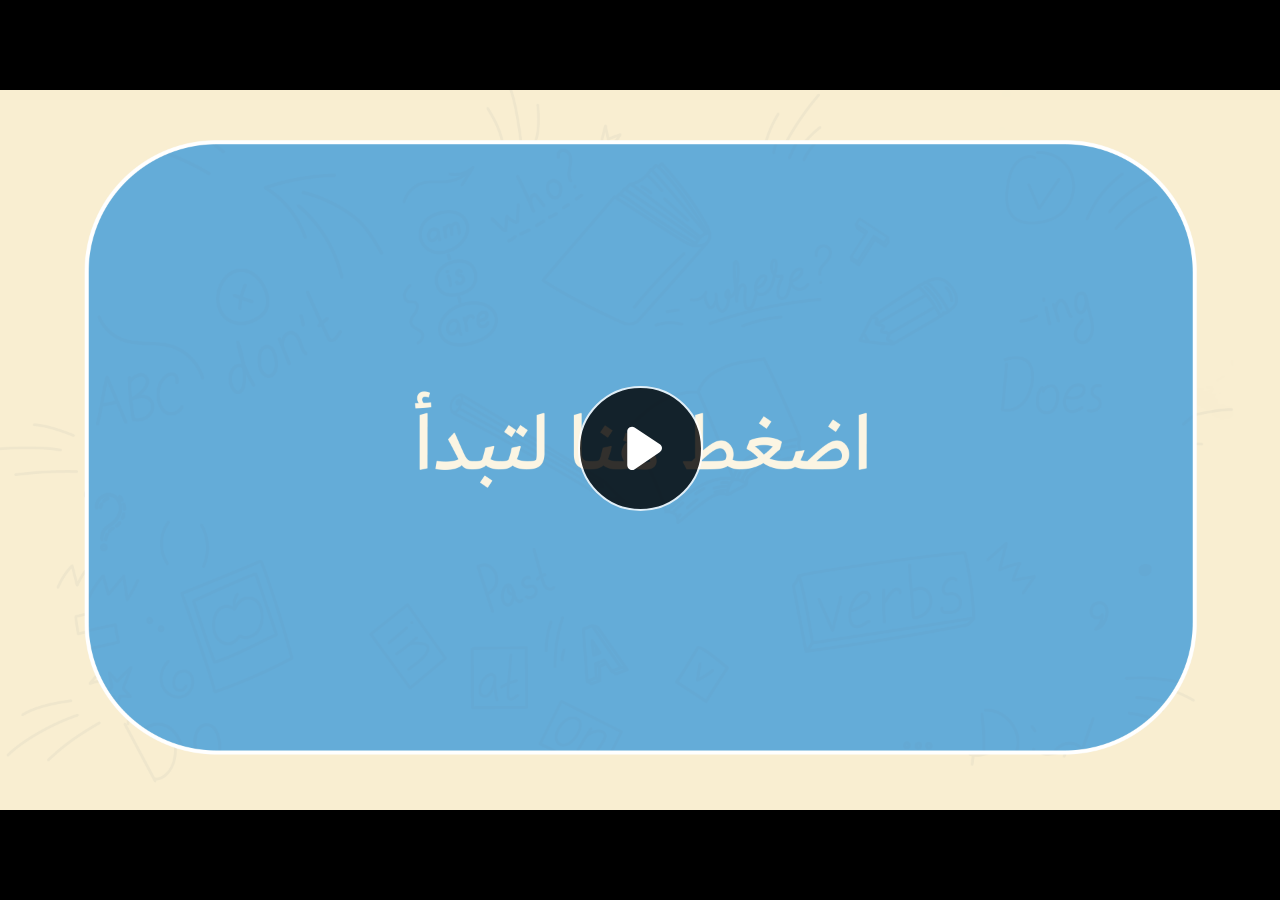
<file: index.html>
﻿<!doctype html>
<html lang="en-US">
<head>
  <meta charset="utf-8">
  <!-- Created using Storyline 360 - http://www.articulate.com  -->
  <!-- version: 3.77.30587.0 -->
  <title>EG.G6.ESCI.SEM1.UA.T1.S3.7</title>
  <meta http-equiv="x-ua-compatible" content="IE=edge"/>
  <meta name="viewport" content="width=device-width,initial-scale=1,user-scalable=no,shrink-to-fit=no,minimal-ui"/>
  <meta name="apple-mobile-web-app-capable" content="yes"/>
  <style>
    html, body { height: 100%; padding: 0; margin: 0 }
    #app { height: 100%; width: 100%; }
  </style>

  <script>
    window.DS = {};
    window.globals = {
      DATA_PATH_BASE: '',
      HAS_FRAME: true,
      HAS_SLIDE: true,

      lmsPresent: false,
      tinCanPresent: false,
      cmi5Present: false,
      aoSupport: false,
      scale: 'noscale',
      captureRc: false,
      browserSize: 'optimal',
      bgColor: '#282828',
      features: 'AccessibleVideo,ConnectionMessages,DropIn1,DropIn2,FullScreenToggle,LayerPresentAsDialog,MultipleQuizTracking,PlayerSpeedControl,StreamingVideo,UpdatedThemeEditor,UseAudioElement,VideoSync',
      themeName: 'unified',
      preloaderColor: '#FFFFFF',
      suppressAnalytics: false,
      productChannel: 'stable',
      publishSource: 'storyline',
      aid: 'aid|8f9b5103-cfa8-4145-a85e-ca731cf39e87',
      cid: '05705651-011d-4158-b019-520cd5f884cc',
      playerVersion: '3.77.30587.0',
      publishTimestamp: '2023-12-19T15:51:29.0491423Z',
      maxIosVideoElements: 10,
      connectionSettings: { message: 'You%20are%20offline.%20Trying%20to%20reconnect...', useDarkTheme: false, mode: 'disabled' },

      
      parseParams: function(qs) {
        if (window.globals.parsedParams != null) {
          return window.globals.parsedParams;
        }
        qs = (qs || window.location.search.substr(1)).split('+').join(' ');
        var params = {},
            tokens,
            re = /[?&]?([^=]+)=([^&]*)/g;

        while (tokens = re.exec(qs)) {
          params[decodeURIComponent(tokens[1]).trim()] =
            decodeURIComponent(tokens[2]).trim();
        }
        window.globals.parsedParams = params;
        return params;
      }

    };
  </script>
  <script>
    var isIe11 = ('ActiveXObject' in window || window.MSBlobBuilder != null)
      && window.msCrypto != null && !window.ActiveXObject;
    if (isIe11) {
      window.globals.unsupportedBrowser = true;
      document.write(atob('[base64]'));
    }
  </script>
  
  <script>window.THREE = { };</script>
  
</head>
<body style="background: #282828" class="cs-HTML theme-unified">
  <!-- 360 -->
  <script>!function(){var e,i=/iPhone/i,o=/iPod/i,n=/iPad/i,t=/\biOS-universal(?:.+)Mac\b/i,r=/\bAndroid(?:.+)Mobile\b/i,a=/Android/i,d=/(?:SD4930UR|\bSilk(?:.+)Mobile\b)/i,p=/Silk/i,l=/Windows Phone/i,u=/\bWindows(?:.+)ARM\b/i,b=/BlackBerry/i,s=/BB10/i,c=/Opera Mini/i,f=/\b(CriOS|Chrome)(?:.+)Mobile/i,h=/Mobile(?:.+)Firefox\b/i,v=function(e){return void 0!==e&&"MacIntel"===e.platform&&"number"==typeof e.maxTouchPoints&&e.maxTouchPoints>1&&"undefined"==typeof MSStream};e=function(e){var m={userAgent:"",platform:"",maxTouchPoints:0};e||"undefined"==typeof navigator?"string"==typeof e?m.userAgent=e:e&&e.userAgent&&(m={userAgent:e.userAgent,platform:e.platform,maxTouchPoints:e.maxTouchPoints||0}):m={userAgent:navigator.userAgent,platform:navigator.platform,maxTouchPoints:navigator.maxTouchPoints||0};var g=m.userAgent,y=g.split("[FBAN");void 0!==y[1]&&(g=y[0]),void 0!==(y=g.split("Twitter"))[1]&&(g=y[0]);var A=function(e){return function(i){return i.test(e)}}(g),w={apple:{phone:A(i)&&!A(l),ipod:A(o),tablet:!A(i)&&(A(n)||v(m))&&!A(l),universal:A(t),device:(A(i)||A(o)||A(n)||A(t)||v(m))&&!A(l)},amazon:{phone:A(d),tablet:!A(d)&&A(p),device:A(d)||A(p)},android:{phone:!A(l)&&A(d)||!A(l)&&A(r),tablet:!A(l)&&!A(d)&&!A(r)&&(A(p)||A(a)),device:!A(l)&&(A(d)||A(p)||A(r)||A(a))||A(/\bokhttp\b/i)},windows:{phone:A(l),tablet:A(u),device:A(l)||A(u)},other:{blackberry:A(b),blackberry10:A(s),opera:A(c),firefox:A(h),chrome:A(f),device:A(b)||A(s)||A(c)||A(h)||A(f)},any:!1,phone:!1,tablet:!1};return w.any=w.apple.device||w.android.device||w.windows.device||w.other.device,w.phone=w.apple.phone||w.android.phone||w.windows.phone,w.tablet=w.apple.tablet||w.android.tablet||w.windows.tablet,w}(),"object"==typeof exports&&"undefined"!=typeof module?module.exports=e:"function"==typeof define&&define.amd?define((function(){return e})):this.isMobile=e}();
    window.isMobile.apple.tablet = window.isMobile.apple.tablet ||
      (navigator.platform === 'MacIntel' && navigator.maxTouchPoints > 1);
    window.isMobile.apple.device = window.isMobile.apple.device || window.isMobile.apple.tablet;
    window.isMobile.tablet = window.isMobile.tablet || window.isMobile.apple.tablet;
    window.isMobile.any = window.isMobile.any || window.isMobile.apple.tablet;
  </script>

  <div id="focus-sink" tabindex="-1"></div>

  <div id="preso"></div>
  <script>
    (function() {

      var classTypes = [ 'desktop', 'mobile', 'phone', 'tablet' ];

      var addDeviceClasses = function(prefix, testObj) {
        var curr, i;
        for (i = 0; i < classTypes.length; i++) {
          curr = classTypes[i];
          if (testObj[curr]) {
            document.body.classList.add(prefix + curr);
          }
        }
      };

      var params = window.globals.parseParams(),
          isDevicePreview = params.devicepreview === '1',
          isPhoneOverride = params.deviceType === 'phone' || (isDevicePreview && params.phone == '1'),
          isTabletOverride = (params.deviceType === 'tablet' || isDevicePreview) && !isPhoneOverride,
          isMobileOverride = isPhoneOverride || isTabletOverride;

      var deviceView = {
        desktop: !window.isMobile.any && !isMobileOverride,
        mobile: window.isMobile.any || isMobileOverride,
        phone: isPhoneOverride || (window.isMobile.phone && !isTabletOverride),
        tablet: isTabletOverride || window.isMobile.tablet
      };

      window.globals.deviceView = deviceView;
      window.isMobile.desktop = !window.isMobile.any;
      window.isMobile.mobile = window.isMobile.any;

      addDeviceClasses('view-', deviceView);

    })();
  </script>
  
  <script src='story_content/user.js' type=text/javascript></script>
  <div class="slide-loader"></div>

  <script>
    var doc = document, loader = doc.body.querySelector('.slide-loader'); [ 1, 2, 3 ].forEach(function(n) { var d = doc.createElement('div'); d.style.backgroundColor = window.globals.preloaderColor; d.classList.add('mobile-loader-dot'); d.classList.add('dot' + n); loader.appendChild(d); });
  </script>

  <div class="mobile-load-title-overlay" style="display: none">
    <div class="mobile-load-title">EG.G6.ESCI.SEM1.UA.T1.S3.7</div>
  </div>

  <div class="mobile-chrome-warning"></div>

  
<style>
  .warn-connection-dialog {
    display: none;
    background: transparent;
    pointer-events: none;
    position: fixed;
    left: 0;
    top: 0;
    width: 100%;
    height: 100%;
    z-index: 999;
  }

  .warn-connection-content {
    border-radius: 4px;
    background: white;
    border: 1px solid #E7E7E7;
    color: #333333;
    box-shadow: 0 2px 4px rgba(0, 0, 0, 0.25);
    transition: all 150ms ease-out;
    position: absolute;
    white-space: nowrap;
  }

  .view-phone.is-landscape .warn-connection-content {
    left: 23px;
    bottom: 23px;
  }

  .view-tablet.is-landscape .warn-connection-content {
    left: 50%;
    top: 20px;
    transform: translateX(-50%);
  }

  .is-portrait .warn-connection-content {
    transform: translate(-50%, calc(-100% - 15px));
  }

  .warn-connection-content p {
    display: inline-block;
    margin: 0 8px 0 0;
    line-height: 33px;
    font-size: 11px;
  }

  .warn-connection-content svg {
    position: relative;
    vertical-align: middle;
    margin: 0 2px 2px 8px;
  }

  .view-desktop .warn-connection-content {
    left: 1.5em;
    bottom: 1.5em;
  }

  .view-desktop .warn-connection-content p {
    font-size: 1.1em;
  }

  .is-offline .warn-connection-dialog {
    display: block;
  }

  .is-offline .cs-panel * {
    pointer-events: none !important;
  }

  .is-offline .cs-panel {
    pointer-events: all !important;
  }

  .is-offline #nav-controls * {
    pointer-events: none !important;
  }

  .is-offline #nav-controls {
    pointer-events: all !important;
  }
</style>

<div class="warn-connection-dialog">
  <div class="warn-connection-content">
    <svg width="17" height="15" viewBox="0 0 17 15" xmlns="http://www.w3.org/2000/svg">
      <path fill="#8F0000" stroke="white" d="M16.07,12.98 L15.88,12.23 L9.51,1.21 C8.97,0.26,7.6,0.26,7.06,1.21 L0.69,12.23 C0.15,13.16,0.81,14.36,1.91,14.36 H14.65 C15.47,14.36,16.05,13.7,16.07,12.98 Z"/>
      <path fill="white" stroke="white" d="M8.58,5.5 C8.35,5.28,8.5,5.35,8.21,5.32 C8.09,5.35,7.97,5.49,7.96,5.67 C7.97,5.79,7.98,5.92,7.98,6.04 L7.98,6.04 C7.99,6.17,8,6.31,8.01,6.43 L8.01,6.44 C8.03,6.92,8.06,7.41,8.09,7.9 L8.09,7.9 C8.12,8.39,8.14,8.88,8.17,9.37 C8.17,9.39,8.18,9.42,8.2,9.44 C8.23,9.46,8.25,9.47,8.28,9.47 C8.31,9.47,8.34,9.46,8.35,9.44 C8.37,9.43,8.38,9.4,8.39,9.35 L8.39,9.34 C8.39,9.24,8.4,9.15,8.4,9.05 L8.4,9.05 C8.41,8.96,8.41,8.86,8.42,8.75 C8.43,8.44,8.45,8.12,8.47,7.81 L8.47,7.81 C8.49,7.49,8.51,7.18,8.53,6.87 C8.55,6.46,8.56,6.05,8.59,5.64 L8.6,5.62 C8.6,5.57,8.59,5.53,8.58,5.5 L8.21,5.32 Z"/>
      <circle fill="white" stroke="white" cx="8.3" cy="11.35" r="0.3"/>
    </svg>
    <p>You are offline. Trying to reconnect...</p>
  </div>
</div>

<script>
  (function() {
    window.DS.connection = {
      warningShown: false,
      assets: {},
      loadingAssetGroup: false,
      retryDelay: 500
    };

    var connectionSettings = window.globals.connectionSettings || {};

    // The `window.globals.features` variable must be set in `webpack.dev.config` when testing locally - it is not enough
    // to have it in the data - but it must be set there as well.
    var useConnectionMessages = window.AbortController != null &&
      window.location.protocol != 'file:' &&
      window.globals.features.indexOf('ConnectionMessages') != -1 &&
      connectionSettings.mode === 'normal';

    window.DS.connection.useConnectionMessages = useConnectionMessages

    var assetCount = 0;
    var checkLoadedId;


    if (useConnectionMessages && connectionSettings != null) {
      var contentEl = document.querySelector('.warn-connection-content');
      var messageEl = contentEl.querySelector('p')

      if (connectionSettings.useDarkTheme) {
        contentEl.style.borderColor = '#BABBBA';
        contentEl.style.backgroundColor = '#282828';
        contentEl.style.color = '#FFFFFF';
      }

      if (connectionSettings.message != null) {
        messageEl.textContent = window.decodeURIComponent(connectionSettings.message);
      }
    }

    function checkAssetsReady() {
      for (var i in DS.connection.assets) {
        if (!DS.connection.assets[i].success) {
          return false;
        }
      }
      return true;
    }

    function stopAssetGroup() {
      if (!useConnectionMessages) { return; }

      assetCount = 0;

      DS.connection.oldAssetGroup = DS.connection.assets;
      DS.connection.assets = {};
      DS.connection.loadingAssetGroup = false;
      clearInterval(checkLoadedId);
    }

    function startAssetGroup() {
      if (!useConnectionMessages) { return; }
      var ticks = 0;
      clearInterval(checkLoadedId);
      checkLoadedId = setInterval(function() {
        var loaded = 0;
        if (assetCount === 0 && loaded === 0) {
          clearInterval(checkLoadedId);
          return;
        }

        for (var i in DS.connection.assets) {
          if (DS.connection.assets[i].success) {
            loaded++;
          }
        }

        if (assetCount === loaded && checkAssetsReady()) {
          for (var i in DS.connection.assets) {
            if (DS.connection.assets[i].action) {
              DS.connection.assets[i].action();
            }
          }
          hideWarning();
          stopAssetGroup();
        }
      }, 100)
    }

    function requiredAsset(url, action, retry, type) {
      if (!useConnectionMessages) { return; }
      if (DS.connection.assets[url]) { return; }

      DS.connection.assets[url] = {
        success: false, action: action, retry: retry, type: type
      };
      assetCount = Object.keys(DS.connection.assets).length;
      if (!DS.connection.loadingAssetGroup) {
        startAssetGroup();
      }
      DS.connection.loadingAssetGroup = true;
    }

    function assetLoaded(url) {
      if (!useConnectionMessages) { return; }
      if (DS.connection.assets[url]) {
        DS.connection.assets[url].success = true;
      }
    }

    function assetFailed(url) {
      if (!useConnectionMessages) { return; }
      if (!DS.connection.assets[url]) {
        if (/\.js$/.test(url) && url.indexOf('transcripts') === -1) {
          setTimeout(function() {
            if (DS.connection.lastSlideLoaded != null) {
              DS.connection.lastSlideLoaded();
            }
          }, DS.connection.retryDelay);
        }
        return;
      }
      if (!DS.connection.warningShown) { showWarning(); }
      if (DS.connection.assets[url].retry) {
        setTimeout(function() {
          if (!DS.connection.assets[url].success) {
            DS.connection.assets[url].retry()
          }
        }, DS.connection.retryDelay);
      }
    }

    function hideWarning() {
      document.body.classList.remove('is-offline');
      DS.connection.warningShown = false;
    }
    DS.connection.hideWarning = hideWarning

    function showWarning(btn) {
      document.body.classList.add('is-offline')
      DS.connection.warningShown = true;
      updateWarningPosition();
    }

    function updateWarningPosition() {
      if (!DS.connection.warningShown) {
        return;
      }

      var isPortrait = document.body.classList.contains('is-portrait');
      var warningEl = document.querySelector('.warn-connection-content');

      if (isPortrait) {
        var slide = document.querySelector('.primary-slide');
        var slideRect = slide.getBoundingClientRect();

        warningEl.style.top = `${slideRect.top}px`
        warningEl.style.left = `${slideRect.left + slideRect.width / 2}px`
      } else {
        warningEl.style.top = null;
        warningEl.style.left = null;
      }

      window.requestAnimationFrame(updateWarningPosition);
    }

    // these will all be noops if the feature flag isn't set in
    // the data and `window.globals.features`
    DS.connection.requiredAsset = requiredAsset;
    DS.connection.assetLoaded = assetLoaded;
    DS.connection.assetFailed = assetFailed;
    DS.connection.stopAssetGroup = stopAssetGroup;
    DS.connection.startAssetGroup = startAssetGroup;
  })();
</script>


  <script>
    
    if (window.autoSpider && window.vInterfaceObject) {
      document.querySelector('.mobile-load-title-overlay').style.display = 'none';
    }
  </script>

  

  <link rel="stylesheet" href="html5/data/css/output.min.css" data-noprefix/>
</body>
<script src="html5/lib/scripts/bootstrapper.min.js"></script>
</html>
</file>
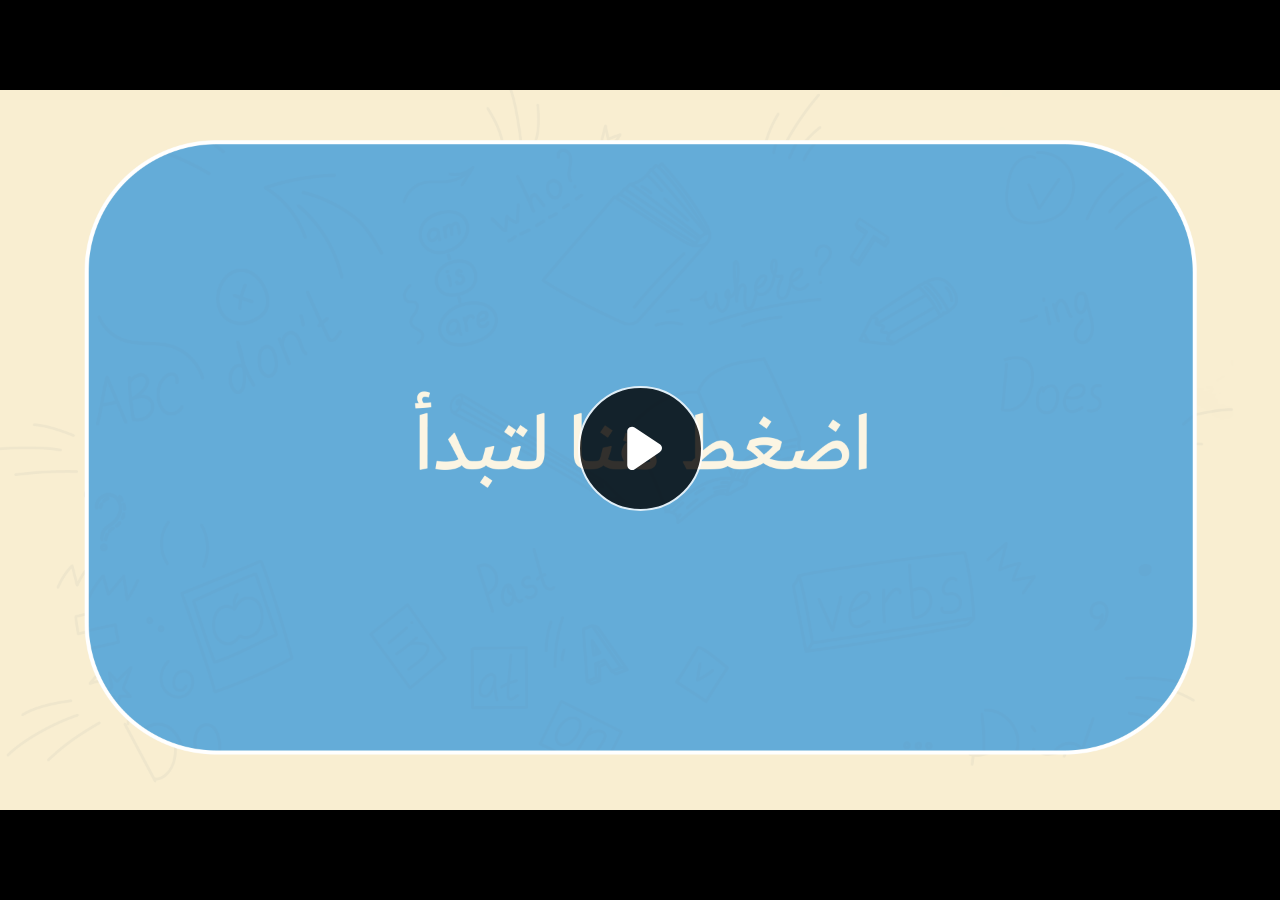
<file: story.html>
﻿<!doctype html>
<html lang="en-US">
<head>
  <meta charset="utf-8">
  <!-- Created using Storyline 360 - http://www.articulate.com  -->
  <!-- version: 3.77.30587.0 -->
  <title>EG.G6.ESCI.SEM1.UA.T1.S3.7</title>
  <meta http-equiv="x-ua-compatible" content="IE=edge"/>
  <meta name="viewport" content="width=device-width,initial-scale=1,user-scalable=no,shrink-to-fit=no,minimal-ui"/>
  <meta name="apple-mobile-web-app-capable" content="yes"/>
  <style>
    html, body { height: 100%; padding: 0; margin: 0 }
    #app { height: 100%; width: 100%; }
  </style>

  <script>
    window.DS = {};
    window.globals = {
      DATA_PATH_BASE: '',
      HAS_FRAME: true,
      HAS_SLIDE: true,

      lmsPresent: false,
      tinCanPresent: false,
      cmi5Present: false,
      aoSupport: false,
      scale: 'noscale',
      captureRc: false,
      browserSize: 'optimal',
      bgColor: '#282828',
      features: 'AccessibleVideo,ConnectionMessages,DropIn1,DropIn2,FullScreenToggle,LayerPresentAsDialog,MultipleQuizTracking,PlayerSpeedControl,StreamingVideo,UpdatedThemeEditor,UseAudioElement,VideoSync',
      themeName: 'unified',
      preloaderColor: '#FFFFFF',
      suppressAnalytics: false,
      productChannel: 'stable',
      publishSource: 'storyline',
      aid: 'aid|cfe5e169-a8f3-40a4-aff6-b396b1be0c37',
      cid: '05705651-011d-4158-b019-520cd5f884cc',
      playerVersion: '3.77.30587.0',
      publishTimestamp: '2023-11-09T18:25:30.3514996Z',
      maxIosVideoElements: 10,
      connectionSettings: { message: 'You%20are%20offline.%20Trying%20to%20reconnect...', useDarkTheme: false, mode: 'disabled' },

      
      parseParams: function(qs) {
        if (window.globals.parsedParams != null) {
          return window.globals.parsedParams;
        }
        qs = (qs || window.location.search.substr(1)).split('+').join(' ');
        var params = {},
            tokens,
            re = /[?&]?([^=]+)=([^&]*)/g;

        while (tokens = re.exec(qs)) {
          params[decodeURIComponent(tokens[1]).trim()] =
            decodeURIComponent(tokens[2]).trim();
        }
        window.globals.parsedParams = params;
        return params;
      }

    };
  </script>
  <script>
    var isIe11 = ('ActiveXObject' in window || window.MSBlobBuilder != null)
      && window.msCrypto != null && !window.ActiveXObject;
    if (isIe11) {
      window.globals.unsupportedBrowser = true;
      document.write(atob('[base64]'));
    }
  </script>
  
  <script>window.THREE = { };</script>
  
</head>
<body style="background: #282828" class="cs-HTML theme-unified">
  <!-- 360 -->
  <script>!function(){var e,i=/iPhone/i,o=/iPod/i,n=/iPad/i,t=/\biOS-universal(?:.+)Mac\b/i,r=/\bAndroid(?:.+)Mobile\b/i,a=/Android/i,d=/(?:SD4930UR|\bSilk(?:.+)Mobile\b)/i,p=/Silk/i,l=/Windows Phone/i,u=/\bWindows(?:.+)ARM\b/i,b=/BlackBerry/i,s=/BB10/i,c=/Opera Mini/i,f=/\b(CriOS|Chrome)(?:.+)Mobile/i,h=/Mobile(?:.+)Firefox\b/i,v=function(e){return void 0!==e&&"MacIntel"===e.platform&&"number"==typeof e.maxTouchPoints&&e.maxTouchPoints>1&&"undefined"==typeof MSStream};e=function(e){var m={userAgent:"",platform:"",maxTouchPoints:0};e||"undefined"==typeof navigator?"string"==typeof e?m.userAgent=e:e&&e.userAgent&&(m={userAgent:e.userAgent,platform:e.platform,maxTouchPoints:e.maxTouchPoints||0}):m={userAgent:navigator.userAgent,platform:navigator.platform,maxTouchPoints:navigator.maxTouchPoints||0};var g=m.userAgent,y=g.split("[FBAN");void 0!==y[1]&&(g=y[0]),void 0!==(y=g.split("Twitter"))[1]&&(g=y[0]);var A=function(e){return function(i){return i.test(e)}}(g),w={apple:{phone:A(i)&&!A(l),ipod:A(o),tablet:!A(i)&&(A(n)||v(m))&&!A(l),universal:A(t),device:(A(i)||A(o)||A(n)||A(t)||v(m))&&!A(l)},amazon:{phone:A(d),tablet:!A(d)&&A(p),device:A(d)||A(p)},android:{phone:!A(l)&&A(d)||!A(l)&&A(r),tablet:!A(l)&&!A(d)&&!A(r)&&(A(p)||A(a)),device:!A(l)&&(A(d)||A(p)||A(r)||A(a))||A(/\bokhttp\b/i)},windows:{phone:A(l),tablet:A(u),device:A(l)||A(u)},other:{blackberry:A(b),blackberry10:A(s),opera:A(c),firefox:A(h),chrome:A(f),device:A(b)||A(s)||A(c)||A(h)||A(f)},any:!1,phone:!1,tablet:!1};return w.any=w.apple.device||w.android.device||w.windows.device||w.other.device,w.phone=w.apple.phone||w.android.phone||w.windows.phone,w.tablet=w.apple.tablet||w.android.tablet||w.windows.tablet,w}(),"object"==typeof exports&&"undefined"!=typeof module?module.exports=e:"function"==typeof define&&define.amd?define((function(){return e})):this.isMobile=e}();
    window.isMobile.apple.tablet = window.isMobile.apple.tablet ||
      (navigator.platform === 'MacIntel' && navigator.maxTouchPoints > 1);
    window.isMobile.apple.device = window.isMobile.apple.device || window.isMobile.apple.tablet;
    window.isMobile.tablet = window.isMobile.tablet || window.isMobile.apple.tablet;
    window.isMobile.any = window.isMobile.any || window.isMobile.apple.tablet;
  </script>

  <div id="focus-sink" tabindex="-1"></div>

  <div id="preso"></div>
  <script>
    (function() {

      var classTypes = [ 'desktop', 'mobile', 'phone', 'tablet' ];

      var addDeviceClasses = function(prefix, testObj) {
        var curr, i;
        for (i = 0; i < classTypes.length; i++) {
          curr = classTypes[i];
          if (testObj[curr]) {
            document.body.classList.add(prefix + curr);
          }
        }
      };

      var params = window.globals.parseParams(),
          isDevicePreview = params.devicepreview === '1',
          isPhoneOverride = params.deviceType === 'phone' || (isDevicePreview && params.phone == '1'),
          isTabletOverride = (params.deviceType === 'tablet' || isDevicePreview) && !isPhoneOverride,
          isMobileOverride = isPhoneOverride || isTabletOverride;

      var deviceView = {
        desktop: !window.isMobile.any && !isMobileOverride,
        mobile: window.isMobile.any || isMobileOverride,
        phone: isPhoneOverride || (window.isMobile.phone && !isTabletOverride),
        tablet: isTabletOverride || window.isMobile.tablet
      };

      window.globals.deviceView = deviceView;
      window.isMobile.desktop = !window.isMobile.any;
      window.isMobile.mobile = window.isMobile.any;

      addDeviceClasses('view-', deviceView);

    })();
  </script>
  
  <script src='story_content/user.js' type=text/javascript></script>
  <div class="slide-loader"></div>

  <script>
    var doc = document, loader = doc.body.querySelector('.slide-loader'); [ 1, 2, 3 ].forEach(function(n) { var d = doc.createElement('div'); d.style.backgroundColor = window.globals.preloaderColor; d.classList.add('mobile-loader-dot'); d.classList.add('dot' + n); loader.appendChild(d); });
  </script>

  <div class="mobile-load-title-overlay" style="display: none">
    <div class="mobile-load-title">EG.G6.ESCI.SEM1.UA.T1.S3.7</div>
  </div>

  <div class="mobile-chrome-warning"></div>

  
<style>
  .warn-connection-dialog {
    display: none;
    background: transparent;
    pointer-events: none;
    position: fixed;
    left: 0;
    top: 0;
    width: 100%;
    height: 100%;
    z-index: 999;
  }

  .warn-connection-content {
    border-radius: 4px;
    background: white;
    border: 1px solid #E7E7E7;
    color: #333333;
    box-shadow: 0 2px 4px rgba(0, 0, 0, 0.25);
    transition: all 150ms ease-out;
    position: absolute;
    white-space: nowrap;
  }

  .view-phone.is-landscape .warn-connection-content {
    left: 23px;
    bottom: 23px;
  }

  .view-tablet.is-landscape .warn-connection-content {
    left: 50%;
    top: 20px;
    transform: translateX(-50%);
  }

  .is-portrait .warn-connection-content {
    transform: translate(-50%, calc(-100% - 15px));
  }

  .warn-connection-content p {
    display: inline-block;
    margin: 0 8px 0 0;
    line-height: 33px;
    font-size: 11px;
  }

  .warn-connection-content svg {
    position: relative;
    vertical-align: middle;
    margin: 0 2px 2px 8px;
  }

  .view-desktop .warn-connection-content {
    left: 1.5em;
    bottom: 1.5em;
  }

  .view-desktop .warn-connection-content p {
    font-size: 1.1em;
  }

  .is-offline .warn-connection-dialog {
    display: block;
  }

  .is-offline .cs-panel * {
    pointer-events: none !important;
  }

  .is-offline .cs-panel {
    pointer-events: all !important;
  }

  .is-offline #nav-controls * {
    pointer-events: none !important;
  }

  .is-offline #nav-controls {
    pointer-events: all !important;
  }
</style>

<div class="warn-connection-dialog">
  <div class="warn-connection-content">
    <svg width="17" height="15" viewBox="0 0 17 15" xmlns="http://www.w3.org/2000/svg">
      <path fill="#8F0000" stroke="white" d="M16.07,12.98 L15.88,12.23 L9.51,1.21 C8.97,0.26,7.6,0.26,7.06,1.21 L0.69,12.23 C0.15,13.16,0.81,14.36,1.91,14.36 H14.65 C15.47,14.36,16.05,13.7,16.07,12.98 Z"/>
      <path fill="white" stroke="white" d="M8.58,5.5 C8.35,5.28,8.5,5.35,8.21,5.32 C8.09,5.35,7.97,5.49,7.96,5.67 C7.97,5.79,7.98,5.92,7.98,6.04 L7.98,6.04 C7.99,6.17,8,6.31,8.01,6.43 L8.01,6.44 C8.03,6.92,8.06,7.41,8.09,7.9 L8.09,7.9 C8.12,8.39,8.14,8.88,8.17,9.37 C8.17,9.39,8.18,9.42,8.2,9.44 C8.23,9.46,8.25,9.47,8.28,9.47 C8.31,9.47,8.34,9.46,8.35,9.44 C8.37,9.43,8.38,9.4,8.39,9.35 L8.39,9.34 C8.39,9.24,8.4,9.15,8.4,9.05 L8.4,9.05 C8.41,8.96,8.41,8.86,8.42,8.75 C8.43,8.44,8.45,8.12,8.47,7.81 L8.47,7.81 C8.49,7.49,8.51,7.18,8.53,6.87 C8.55,6.46,8.56,6.05,8.59,5.64 L8.6,5.62 C8.6,5.57,8.59,5.53,8.58,5.5 L8.21,5.32 Z"/>
      <circle fill="white" stroke="white" cx="8.3" cy="11.35" r="0.3"/>
    </svg>
    <p>You are offline. Trying to reconnect...</p>
  </div>
</div>

<script>
  (function() {
    window.DS.connection = {
      warningShown: false,
      assets: {},
      loadingAssetGroup: false,
      retryDelay: 500
    };

    var connectionSettings = window.globals.connectionSettings || {};

    // The `window.globals.features` variable must be set in `webpack.dev.config` when testing locally - it is not enough
    // to have it in the data - but it must be set there as well.
    var useConnectionMessages = window.AbortController != null &&
      window.location.protocol != 'file:' &&
      window.globals.features.indexOf('ConnectionMessages') != -1 &&
      connectionSettings.mode === 'normal';

    window.DS.connection.useConnectionMessages = useConnectionMessages

    var assetCount = 0;
    var checkLoadedId;


    if (useConnectionMessages && connectionSettings != null) {
      var contentEl = document.querySelector('.warn-connection-content');
      var messageEl = contentEl.querySelector('p')

      if (connectionSettings.useDarkTheme) {
        contentEl.style.borderColor = '#BABBBA';
        contentEl.style.backgroundColor = '#282828';
        contentEl.style.color = '#FFFFFF';
      }

      if (connectionSettings.message != null) {
        messageEl.textContent = window.decodeURIComponent(connectionSettings.message);
      }
    }

    function checkAssetsReady() {
      for (var i in DS.connection.assets) {
        if (!DS.connection.assets[i].success) {
          return false;
        }
      }
      return true;
    }

    function stopAssetGroup() {
      if (!useConnectionMessages) { return; }

      assetCount = 0;

      DS.connection.oldAssetGroup = DS.connection.assets;
      DS.connection.assets = {};
      DS.connection.loadingAssetGroup = false;
      clearInterval(checkLoadedId);
    }

    function startAssetGroup() {
      if (!useConnectionMessages) { return; }
      var ticks = 0;
      clearInterval(checkLoadedId);
      checkLoadedId = setInterval(function() {
        var loaded = 0;
        if (assetCount === 0 && loaded === 0) {
          clearInterval(checkLoadedId);
          return;
        }

        for (var i in DS.connection.assets) {
          if (DS.connection.assets[i].success) {
            loaded++;
          }
        }

        if (assetCount === loaded && checkAssetsReady()) {
          for (var i in DS.connection.assets) {
            if (DS.connection.assets[i].action) {
              DS.connection.assets[i].action();
            }
          }
          hideWarning();
          stopAssetGroup();
        }
      }, 100)
    }

    function requiredAsset(url, action, retry, type) {
      if (!useConnectionMessages) { return; }
      if (DS.connection.assets[url]) { return; }

      DS.connection.assets[url] = {
        success: false, action: action, retry: retry, type: type
      };
      assetCount = Object.keys(DS.connection.assets).length;
      if (!DS.connection.loadingAssetGroup) {
        startAssetGroup();
      }
      DS.connection.loadingAssetGroup = true;
    }

    function assetLoaded(url) {
      if (!useConnectionMessages) { return; }
      if (DS.connection.assets[url]) {
        DS.connection.assets[url].success = true;
      }
    }

    function assetFailed(url) {
      if (!useConnectionMessages) { return; }
      if (!DS.connection.assets[url]) {
        if (/\.js$/.test(url) && url.indexOf('transcripts') === -1) {
          setTimeout(function() {
            if (DS.connection.lastSlideLoaded != null) {
              DS.connection.lastSlideLoaded();
            }
          }, DS.connection.retryDelay);
        }
        return;
      }
      if (!DS.connection.warningShown) { showWarning(); }
      if (DS.connection.assets[url].retry) {
        setTimeout(function() {
          if (!DS.connection.assets[url].success) {
            DS.connection.assets[url].retry()
          }
        }, DS.connection.retryDelay);
      }
    }

    function hideWarning() {
      document.body.classList.remove('is-offline');
      DS.connection.warningShown = false;
    }
    DS.connection.hideWarning = hideWarning

    function showWarning(btn) {
      document.body.classList.add('is-offline')
      DS.connection.warningShown = true;
      updateWarningPosition();
    }

    function updateWarningPosition() {
      if (!DS.connection.warningShown) {
        return;
      }

      var isPortrait = document.body.classList.contains('is-portrait');
      var warningEl = document.querySelector('.warn-connection-content');

      if (isPortrait) {
        var slide = document.querySelector('.primary-slide');
        var slideRect = slide.getBoundingClientRect();

        warningEl.style.top = `${slideRect.top}px`
        warningEl.style.left = `${slideRect.left + slideRect.width / 2}px`
      } else {
        warningEl.style.top = null;
        warningEl.style.left = null;
      }

      window.requestAnimationFrame(updateWarningPosition);
    }

    // these will all be noops if the feature flag isn't set in
    // the data and `window.globals.features`
    DS.connection.requiredAsset = requiredAsset;
    DS.connection.assetLoaded = assetLoaded;
    DS.connection.assetFailed = assetFailed;
    DS.connection.stopAssetGroup = stopAssetGroup;
    DS.connection.startAssetGroup = startAssetGroup;
  })();
</script>


  <script>
    
    if (window.autoSpider && window.vInterfaceObject) {
      document.querySelector('.mobile-load-title-overlay').style.display = 'none';
    }
  </script>

  

  <link rel="stylesheet" href="html5/data/css/output.min.css" data-noprefix/>
</body>
<script src="html5/lib/scripts/bootstrapper.min.js"></script>
</html>
</file>
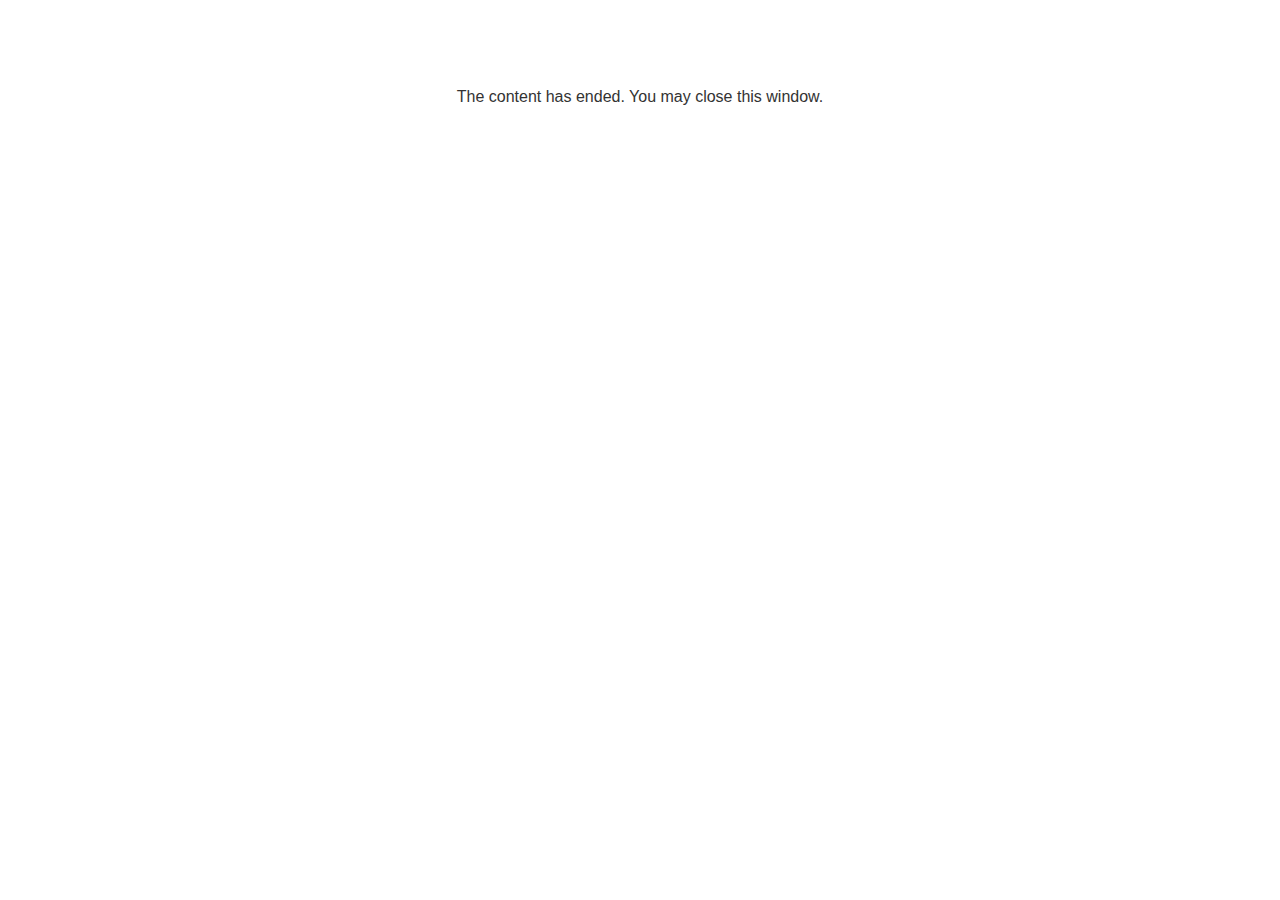
<file: lms/goodbye.html>
<!doctype html>
<html>
<body style="background-color: #ffffff;">

<p role="alert" style="color: #333333;font-family: Lato, articulate, tahoma, arial;font-size: medium;text-align: center;">
<br><br><br><br>
The content has ended. You may close this window.
</p>

</body>
</html>
</file>
<file: html5/data/css/output.min.css>
@font-face {
  font-family: 'LatoBold Charset1_ Bold6A0ADCB1';
  src: url('[data-uri]');
  font-style: normal;
  font-weight: normal;
}
@font-face {
  font-family: 'Lato Charset1_ 5q8RN0Mr053F8E85';
  src: url('[data-uri]');
  font-style: normal;
  font-weight: normal;
}
@font-face {
  font-family: 'DubaiBold Charset1_Bold7FE2BD38';
  src: url('[data-uri]');
  font-style: normal;
  font-weight: normal;
}
@font-face {
  font-family: 'Dubai Charset1_ 5crblNA271A9514';
  src: url('[data-uri]');
  font-style: normal;
  font-weight: normal;
}
@font-face {
  font-family: 'Open Sans Charset1_ 6dl45B59193';
  src: url('[data-uri]');
  font-style: normal;
  font-weight: normal;
}
@font-face {
  font-family: 'Dubai Charset0_v8wz5Y8k741D6E07';
  src: url('[data-uri]');
  font-style: normal;
  font-weight: normal;
}
@font-face {
  font-family: 'DubaiBold Charset0_BoldD2773439';
  src: url('[data-uri]');
  font-style: normal;
  font-weight: normal;
}
@font-face {
  font-family: 'Open Sans Charset0_v9TY33EDE6F2';
  src: url('[data-uri]');
  font-style: normal;
  font-weight: normal;
}
.cs-HTML {
  background: rgba(40, 40, 40, 1);
}
.cs-npnxnanbsnfns00001100101 .cs-infopanel  {
  box-shadow: 0 1px 0 rgba(0, 0, 0, 0);
  background: rgba(255, 255, 255, 1);
}
.cs-npnxnanbsnfns00001100101 .cs-infopanel .cs-link {
  color: rgba(186, 187, 186, 1);
}
.cs-npnxnanbsnfns00001100101 .cs-infopanel .cs-link:hover {
  color: rgba(255, 255, 255, 1);
}
.cs-npnxnanbsnfns00001100101 .cs-infopanel .cs-name {
  color: rgba(68, 68, 68, 1);
}
.cs-npnxnanbsnfns00001100101 .cs-infopanel .cs-title {
  color: rgba(153, 153, 153, 1);
}
.cs-npnxnanbsnfns00001100101 .cs-infopanelpopup  {
  box-shadow: 0 1px 0 rgba(0, 0, 0, 0);
  background: rgba(0, 0, 0, 0);
}
.cs-npnxnanbsnfns00001100101 .cs-infopanelpopup .cs-link {
  color: rgba(255, 0, 0, 1);
}
.cs-npnxnanbsnfns00001100101 .cs-infopanelpopup .cs-link:hover {
  color: rgba(255, 255, 255, 1);
}
.cs-npnxnanbsnfns00001100101 .cs-infopanelpopup .cs-name {
  color: rgba(255, 255, 255, 1);
}
.cs-npnxnanbsnfns00001100101 .cs-infopanelpopup .cs-bio {
  color: rgba(186, 187, 186, 1);
}
.cs-npnxnanbsnfns00001100101 .cs-timer  {
  color: rgba(186, 187, 186, 1);
}
.cs-npnxnanbsnfns00001100101 .cs-duration stop:first-child {
  stop-color: rgba(60, 60, 60, 1);
}
.cs-npnxnanbsnfns00001100101 .cs-duration stop:last-child {
  stop-color: rgba(60, 60, 60, 1);
}
.cs-npnxnanbsnfns00001100101 .cs-elapsed stop:first-child {
  stop-color: rgba(254, 227, 71, 1);
}
.cs-npnxnanbsnfns00001100101 .cs-elapsed stop:last-child {
  stop-color: rgba(254, 227, 71, 1);
}
.cs-npnxnanbsnfns00001100101 .cs-timer .cs-pie .cs-innerstroke {
  stroke: rgba(199, 199, 199, 1);
}
.cs-npnxnanbsnfns00001100101 .cs-timer .cs-pie .cs-innerborder {
  stroke: rgba(255, 255, 255, 1);
}
.cs-npnxnanbsnfns00001100101 .cs-window  {
  box-shadow: 0 8px 5px rgba(0, 0, 0, 0.2);
  border-color: rgba(49, 99, 0, 0);
  background: rgba(33, 33, 33, 1);
  color: rgba(248, 248, 248, 1);
}
.cs-npnxnanbsnfns00001100101 .cs-window .cs-diva {
  border-color: rgba(78, 78, 78, 1);
}
.cs-npnxnanbsnfns00001100101 .cs-window .cs-divb {
  border-color: rgba(78, 78, 78, 0);
}
.cs-npnxnanbsnfns00001100101 .cs-editor .cs-editor-slide {
  color: rgba(226, 226, 226, 1);
}
.cs-npnxnanbsnfns00001100101 .cs-editor .cs-editor-html {
  color: rgba(186, 187, 186, 1);
}
.cs-npnxnanbsnfns00001100101 .cs-editor .cs-editor-button {
  text-shadow: 0 1px 0 rgba(0, 0, 0, 0);
  color: rgba(255, 255, 255, 1);
  border-color: rgba(211, 211, 211, 1);
  background: rgba(34, 34, 34, 1);
}
.cs-npnxnanbsnfns00001100101 .cs-editor .cs-editor-button:hover {
  background: rgba(68, 68, 68, 1);
}
.cs-npnxnanbsnfns00001100101 .cs-editor .cs-editor-button:active {
  background: rgba(68, 68, 68, 1);
}
.cs-npnxnanbsnfns00001100101 .cs-listitem  {
  color: rgba(186, 187, 186, 1);
  border-color: none;
  border: 1px solid transparent;
}
.cs-npnxnanbsnfns00001100101 .cs-listitem:hover {
  background: rgba(255, 255, 255, 0.06);
  border-color: rgba(108, 108, 108, 1) !important;
  border-width: 1px;
  border-radius: 2px;
  border-style: solid;
  box-sizing: border-box;
}
.cs-npnxnanbsnfns00001100101 .cs-listitem.hover {
  background: rgba(255, 255, 255, 0.06);
  border-color: rgba(108, 108, 108, 1) !important;
  border-width: 1px;
  border-radius: 2px;
  border-style: solid;
  box-sizing: border-box;
}
.cs-npnxnanbsnfns00001100101 .cs-glossary  {
  color: rgba(186, 187, 186, 1);
}
.cs-npnxnanbsnfns00001100101 .cs-glossary .cs-scrolling-panel {
  background: rgba(0, 0, 0, 0);
}
.cs-npnxnanbsnfns00001100101 .cs-glossary .cs-term.cs-selected .cs-choice-list-trigger {
  color: rgba(255, 255, 255, 1);
  background: rgba(255, 255, 255, 1);
}
.cs-npnxnanbsnfns00001100101 .cs-glossary .cs-term.cs-selected .cs-choice-list-trigger:focus {
  color: rgba(255, 255, 255, 1);
  background: rgba(255, 255, 255, 1);
}
.cs-npnxnanbsnfns00001100101 .cs-glossary .cs-term:hover .cs-choice-list-trigger {
  background: rgba(186, 187, 186, 1);
}
.cs-npnxnanbsnfns00001100101 .cs-glossary .cs-term.hover .cs-choice-list-trigger {
  background: rgba(186, 187, 186, 1);
}
.cs-npnxnanbsnfns00001100101 .cs-glossary .cs-term .cs-choice-list-trigger:focus {
  background: rgba(186, 187, 186, 1);
}
.cs-npnxnanbsnfns00001100101 .cs-glossary .cs-diva {
  border-color: rgba(0, 0, 0, 0);
}
.cs-npnxnanbsnfns00001100101 .cs-glossary .cs-divb {
  border-color: rgba(0, 0, 0, 0);
}
.cs-npnxnanbsnfns00001100101 .cs-glossary .cs-divc {
  border-color: rgba(0, 0, 0, 0);
}
.cs-npnxnanbsnfns00001100101 .cs-glossary .cs-heading {
  color: rgba(248, 248, 248, 1);
  font-weight: 700;
}
.note-content p span {
  color: rgba(186, 187, 186, 1);
  line-height: 1.4em;
  font-size: 103.769%;
}
.cs-npnxnanbsnfns00001100101 .cs-resource .cs-separator {
  border-color: rgba(0, 0, 0, 0);
}
.cs-npnxnanbsnfns00001100101 .cs-outline  {
  color: rgba(45, 45, 45, 1);
}
.cs-npnxnanbsnfns00001100101 .cs-outline .cs-diva {
  border-color: rgba(0, 0, 0, 0);
}
.cs-npnxnanbsnfns00001100101 .cs-outline .cs-divb {
  border-color: rgba(0, 0, 0, 0);
}
.cs-npnxnanbsnfns00001100101 .cs-outline .cs-divc {
  border-color: rgba(0, 0, 0, 0);
}
.cs-npnxnanbsnfns00001100101 .cs-outline .cs-search-filter:hover {
  color: rgba(0, 0, 0, 0);
}
.cs-npnxnanbsnfns00001100101 .cs-outline .cs-search-filter.hover {
  color: rgba(0, 0, 0, 0);
}
.cs-npnxnanbsnfns00001100101 .cs-transcript  {
  color: rgba(255, 255, 255, 1);
}
.cs-npnxnanbsnfns00001100101 .cs-transcript .cs-div {
  border-color: rgba(0, 0, 0, 0);
}
.cs-npnxnanbsnfns00001100101 .cs-tabs:not(.topmenu-item) {
  color: rgba(248, 248, 248, 1);
}
.cs-npnxnanbsnfns00001100101 .cs-tabs .cs-inner-button:not(.topmenu-item) {
  text-shadow: 0 1px 0 rgba(0, 0, 0, 0);
}
.cs-npnxnanbsnfns00001100101 .cs-tabs:hover:not(.topmenu-item) {
  color: rgba(248, 248, 248, 1);
}
.cs-npnxnanbsnfns00001100101 .cs-tabs.cs-selected {
  background: rgba(0, 0, 0, 0);
  color: rgba(248, 248, 248, 1);
}
.cs-npnxnanbsnfns00001100101 .cs-seekcontrol  {
  background: rgba(0, 0, 0, 0);
  border-color: rgba(0, 0, 0, 0);
}
.cs-npnxnanbsnfns00001100101 .cs-seekcontrol .cs-button:hover .cs-icon {
  fill: rgba(255, 255, 255, 1);
}
.cs-npnxnanbsnfns00001100101 .cs-seekcontrol .cs-button.hover .cs-icon {
  fill: rgba(255, 255, 255, 1);
}
.cs-npnxnanbsnfns00001100101 .cs-seekcontrol .cs-button .cs-icon-shadow {
  fill: rgba(0, 0, 0, 0);
}
.cs-npnxnanbsnfns00001100101 .cs-seekcontrol .cs-button .cs-icon {
  fill: rgba(180, 180, 180, 1);
}
.cs-npnxnanbsnfns00001100101 .cs-seekcontrol .cs-seek .cs-fill {
  background: rgba(255, 255, 255, 0.6);
}
.cs-npnxnanbsnfns00001100101 .cs-seekcontrol .cs-seek {
  background: rgba(108, 108, 108, 1);
  border-color: rgba(0, 0, 0, 0);
}
.cs-npnxnanbsnfns00001100101 .cs-searchinput .cs-input {
  color: rgba(186, 187, 186, 1);
  border-color: rgba(0, 0, 0, 0);
  background: rgba(255, 255, 255, 0.06);
}
.cs-npnxnanbsnfns00001100101 .cs-searchinput .cs-input:focus {
  color: rgba(248, 248, 248, 1);
  background: rgba(41, 41, 41, 1);
}
.cs-npnxnanbsnfns00001100101 .cs-searchinput .cs-input:hover {
  box-shadow: inset 0 0 1px 0 rgba(69, 126, 19, 0);
}
.cs-npnxnanbsnfns00001100101 .cs-searchinput .cs-input.hover {
  box-shadow: inset 0 0 1px 0 rgba(69, 126, 19, 0);
}
.cs-npnxnanbsnfns00001100101 .cs-searchinput .cs-button .cs-icon {
  fill: rgba(186, 187, 186, 1);
}
.cs-npnxnanbsnfns00001100101 .cs-searchinput .cs-button:hover {
  fill: rgba(63, 133, 0, 1);
}
.cs-npnxnanbsnfns00001100101 .cs-searchinput .cs-button.hover {
  fill: rgba(63, 133, 0, 1);
}
.cs-npnxnanbsnfns00001100101 .cs-menu  {
  box-shadow: 0 1px 0 rgba(0, 0, 0, 0);
  background: rgba(33, 33, 33, 1);
}
.cs-npnxnanbsnfns00001100101 .cs-topmenu-item.active .cs-tab {
  background: rgba(33, 33, 33, 1);
}
.cs-npnxnanbsnfns00001100101 .cs-logo  {
  box-shadow: 0 1px 0 rgba(37, 75, 0, 1);
  background: rgba(255, 255, 255, 0);
}
.cs-npnxnanbsnfns00001100101 .cs-checkbox  {
  color: rgba(255, 255, 255, 1);
}
.cs-npnxnanbsnfns00001100101 .cs-checkbox:hover {
  border-color: rgba(175, 221, 130, 1);
}
.cs-npnxnanbsnfns00001100101 .cs-checkbox.hover {
  border-color: rgba(175, 221, 130, 1);
}
.cs-npnxnanbsnfns00001100101 .cs-checkbox .cs-box {
  color: rgba(255, 255, 255, 1);
  border-color: rgba(42, 83, 0, 1);
}
.cs-npnxnanbsnfns00001100101 .cs-checkbox .cs-box:checked::after {
  color: rgba(43, 196, 0, 1);
}
.cs-npnxnanbsnfns00001100101 .cs-button  {
  text-shadow: 0 1px 0 rgba(0, 0, 0, 0);
  color: rgba(186, 187, 186, 1);
  border-color: rgba(0, 0, 0, 0);
  background: rgba(0, 0, 0, 0);
  box-shadow: 0 1px 0 rgba(0, 0, 0, 0);
}
.cs-npnxnanbsnfns00001100101 .cs-button .cs-icon {
  fill: rgba(186, 187, 186, 1);
}
.cs-npnxnanbsnfns00001100101 .cs-button .cs-icon-shadow {
  fill: rgba(0, 0, 0, 0);
}
.cs-npnxnanbsnfns00001100101 .cs-button:hover {
  background: rgba(248, 248, 248, 1);
}
.cs-npnxnanbsnfns00001100101 .cs-button.hover {
  background: rgba(248, 248, 248, 1);
}
.cs-npnxnanbsnfns00001100101 .cs-button:active {
  background: rgba(0, 0, 0, 0);
}
.cs-npnxnanbsnfns00001100101 .cs-button.cs-disabled:hover {
  background: rgba(0, 0, 0, 0);
}
.cs-npnxnanbsnfns00001100101 .cs-button.cs-disabled.hover {
  background: rgba(0, 0, 0, 0);
}
.cs-npnxnanbsnfns00001100101 .cs-button.cs-disabled:active {
  background: rgba(0, 0, 0, 0);
}
.cs-npnxnanbsnfns00001100101 .cs-button.cs-volume:hover {
  background: rgba(0, 0, 0, 0);
}
.cs-npnxnanbsnfns00001100101 .cs-button.cs-volume.hover {
  background: rgba(0, 0, 0, 0);
}
.cs-npnxnanbsnfns00001100101 .cs-button.cs-volume:active {
  background: rgba(0, 0, 0, 0);
}
.cs-npnxnanbsnfns00001100101.cs-base  {
  color: rgba(186, 187, 186, 1);
  border-color: rgba(40, 40, 40, 1);
  background: rgba(40, 40, 40, 1);
}
.cs-npnxnanbsnfns00001100101.cs-base .cs-separator .cs-diva {
  background: rgba(69, 69, 69, 1);
}
.cs-npnxnanbsnfns00001100101.cs-base .cs-separator .cs-divb {
  background: rgba(0, 0, 0, 0);
}
.cs-npnxnanbsnfns00001100101.cs-base .cs-topmenu-item.active .cs-tab {
  border-color: rgba(69, 69, 69, 1);
}
.cs-npnxnanbsnfns00001100101.cs-base .cs-topmenu-item.active .cs-panel {
  border-color: rgba(69, 69, 69, 1);
}
.cs-npnxnanbsnfns00001100101.cs-base .cs-left {
  background: rgba(33, 33, 33, 1);
}
.cs-npnxnanbsnfns00001100101.cs-base .cs-area-primary .cs-slide-container {
  background: rgba(40, 40, 40, 1);
}
.cs-npnxnanbsnfns00001100101.cs-base.cs-custom-theme .cs-brandhighlight-bg {
  background: rgba(79, 189, 244, 1) !important;
}
.cs-npnxnanbsnfns00001100101.cs-base.cs-custom-theme .cs-brandhighlight-secondary-bg {
  background: rgba(255, 255, 255, 1) !important;
}
.cs-npnxnanbsnfns00001100101.cs-base.cs-custom-theme .cs-brandhighlight-border {
  border-color: rgba(79, 189, 244, 1) !important;
}
.cs-npnxnanbsnfns00001100101.cs-base.cs-custom-theme .cs-brandhighlight-text {
  color: rgba(79, 189, 244, 1) !important;
}
.cs-npnxnanbsnfns00001100101.cs-base.cs-custom-theme .cs-brandhighlight-fill {
  fill: rgba(79, 189, 244, 1) !important;
}
.cs-npnxnanbsnfns00001100101.cs-base.cs-custom-theme .cs-listitem.cs-selected {
  background-color: rgba(255, 255, 255, 0.06) !important;
}
.cs-npnxnanbsnfns00001100101 .cs-volume::-moz-range-thumb {
  border-color: rgba(43, 85, 0, 1);
  box-shadow: inset 0 0 1px 0 rgba(43, 85, 0, 1);
  background: rgba(255, 255, 255, 1);
}
.cs-npnxnanbsnfns00001100101 .cs-volume::-ms-thumb {
  border-color: rgba(43, 85, 0, 1);
  box-shadow: inset 0 0 1px 0 rgba(43, 85, 0, 1);
  background: rgba(255, 255, 255, 1);
}
.cs-npnxnanbsnfns00001100101 .cs-volume::-webkit-slider-thumb {
  border-color: rgba(43, 85, 0, 1);
  box-shadow: inset 0 0 1px 0 rgba(43, 85, 0, 1);
  background: rgba(255, 255, 255, 1);
}
.cs-npnxnanbsnfns00001100101 .cs-volume::-moz-range-track {
  border-color: rgba(66, 140, 1, 1);
  background: rgba(108, 108, 108, 1);
}
.cs-npnxnanbsnfns00001100101 .cs-volume::-ms-track {
  border-color: rgba(66, 140, 1, 1);
  background: rgba(108, 108, 108, 1);
}
.cs-npnxnanbsnfns00001100101 .cs-volume::-webkit-slider-runnable-track {
  border-color: rgba(66, 140, 1, 1);
  background: rgba(108, 108, 108, 1);
}
body.show-focus .tab-focus-box {
  box-shadow: 0 0 0 1px rgba(255, 255, 0, 1), 0 0 0 3px rgba(0, 32, 96, 1), 0 0 5px 5px rgba(255, 255, 0, 1);
  border-color: transparent;
  outline: 2px transparent solid;
}
.skipnav {
  box-shadow: 0 0 0 1px rgba(255, 255, 0, 1), 0 0 0 3px rgba(0, 32, 96, 1), 0 0 5px 5px rgba(255, 255, 0, 1);
  border-color: transparent;
  outline: 2px transparent solid;
}
.cs-npnxnanbsnfns00001100101 .cs-listitem:hover {
  color: none;
}
.cs-npnxnanbsnfns00001100101 .cs-listitem.hover {
  color: none;
}
.cs-npnxnanbsnfns00001100101 .cs-listitem.cs-viewed {
  color: #BABBBA;
}
.cs-npnxnanbsnfns00001100101 .cs-listitem {
  color: #BABBBA;
}
.cs-npnxnanbsnfns00001100101 .cs-listitem:hover .cs-icon-carrot * {
  fill: none;
}
.cs-npnxnanbsnfns00001100101 .cs-listitem.hover .cs-icon-carrot * {
  fill: none;
}
.cs-npnxnanbsnfns00001100101 .cs-listitem .cs-icon-carrot {
  color: none;
  top: calc(3px);
}
.cs-npnxnanbsnfns00001100101 .cs-listitem .cs-icon-carrot .cs-shadow {
  color: #F8F8F8;
}
.cs-npnxnanbsnfns00001100101 .item-collapsible .is-scene {
  color: #F8F8F8 !important;
  font-weight: 700;
}
.cs-npnxnanbsnfns00001100101 .is-scene .cs-icon-carrot * {
  color: #F8F8F8 !important;
  font-weight: 700;
}
.cs-npnxnanbsnfns00001100101 .is-scene:not(.outline-links-collapse) > a {
  color: #F8F8F8;
}
.cs-npnxnanbsnfns00001100101 .is-scene:not(.outline-links-collapse) .cs-icon-carrot * {
  fill: none !important;
  color: #F8F8F8 !important;
}
.cs-npnxnanbsnfns00001100101 .tabs, .cs-npnxnanbsnfns00001100101 .cs-logo {
  border-bottom: 1px solid rgba(108, 108, 108, 1);
}
.cs-npnxnanbsnfns00001100101 .area-secondary-wrapper:after {
  background-image: url('[data-uri]');
  background-size: 100%;
}
.cs-npnxnanbsnfns00001100101 .panel-footer {
  background: #212121;
}
.cs-npnxnanbsnfns00001100101 #outline-search {
  background: rgba(255, 255, 255, 0.06);
  border-color: rgba(108, 108, 108, 1);
  border-width: 1px;
  border-style: solid;
}
.cs-npnxnanbsnfns00001100101 .topmenu-panel #outline-search {
  background: #545454;
}
.cs-npnxnanbsnfns00001100101 .search-icon circle, .cs-npnxnanbsnfns00001100101 .search-icon path {
  stroke: #BABBBA;
}
.cs-npnxnanbsnfns00001100101 #outline-search input[type   =search] {
  color: #F8F8F8;
}
.cs-npnxnanbsnfns00001100101 #outline-search ::-webkit-input-placeholder {
  color: #BABBBA !important;
}
.cs-npnxnanbsnfns00001100101 #outline-search :-ms-input-placeholder {
  color: #BABBBA !important;
}
.cs-npnxnanbsnfns00001100101 #outline-search ::-moz-placeholder {
  color: #BABBBA !important;
  opacity: 1;
}
.cs-npnxnanbsnfns00001100101 .cs-topmenu-item.active, body:not(.is-touchable-tablet) .cs-npnxnanbsnfns00001100101 .cs-topmenu-item:hover {
  color: #F8F8F8;
}
.cs-npnxnanbsnfns00001100101 .cs-topmenu-item.button-tapped {
  color: #F8F8F8;
}
.cs-npnxnanbsnfns00001100101 .cs-topmenu-item.active .cs-tab, .cs-npnxnanbsnfns00001100101 .cs-topmenu-item .cs-tab {
  background: transparent !important;
  border: none !important;
}
.cs-npnxnanbsnfns00001100101 .top-tabs-drop-icon div {
  background: #BABBBA;
}
.cs-npnxnanbsnfns00001100101 .cs-panel.topmenu-panel .panel-content, .cs-npnxnanbsnfns00001100101 .top-tabs-drop {
  background: #212121;
}
.cs-npnxnanbsnfns00001100101 .cs-topmenu-item.active .cs-panel {
  background: #212121;
}
.cs-npnxnanbsnfns00001100101 .cs-menu.topmenu-panel, .cs-npnxnanbsnfns00001100101 .top-tabs-drop {
  border: 1px solid rgba(69, 69, 69, 1) !important;
  border-radius: 3px;
}
.cs-npnxnanbsnfns00001100101 .resources .resources-list a:hover {
  background: rgba(255, 255, 255, 0.06);
}
body:not(.is-touchable-tablet) .cs-npnxnanbsnfns00001100101 .resources .resources-list a:hover {
  background: rgba(255, 255, 255, 0.06);
}
.cs-npnxnanbsnfns00001100101 .resources .resources-list a.hover {
  background: rgba(255, 255, 255, 0.06);
}
body:not(.is-touchable-tablet) .cs-npnxnanbsnfns00001100101 .resources .resources-list a.hover {
  background: rgba(255, 255, 255, 0.06);
}
.cs-npnxnanbsnfns00001100101 .resources .resources-list a.button-tapped {
  background: rgba(255, 255, 255, 0.06);
}
.cs-npnxnanbsnfns00001100101 .cs-icon path, .cs-npnxnanbsnfns00001100101 .cs-icon rect, .cs-npnxnanbsnfns00001100101 .cs-icon polygon, .cs-npnxnanbsnfns00001100101 .menu-icon-wrapper.menu-icon-wrapper-hover path {
  fill: #BABBBA;
}
.cs-npnxnanbsnfns00001100101 .cs-icon .icon-stroke-only {
  fill: none !important;
  stroke: #BABBBA !important;
}
body:not(.is-touchable-tablet) .cs-npnxnanbsnfns00001100101 .cs-button:hover .cs-icon path, body:not(.is-touchable-tablet) .cs-npnxnanbsnfns00001100101 .cs-button:hover .cs-icon rect, body:not(.is-touchable-tablet) .cs-npnxnanbsnfns00001100101 .cs-button:hover .cs-icon polygon {
  fill: #F8F8F8;
}
body:not(.is-touchable-tablet) .cs-npnxnanbsnfns00001100101 .cs-tabs:hover .search-icon circle, body:not(.is-touchable-tablet) .cs-npnxnanbsnfns00001100101 .cs-tabs:hover .search-icon path {
  stroke: #F8F8F8;
}
.cs-npnxnanbsnfns00001100101 .cs-button.button-tapped .cs-icon path, .cs-npnxnanbsnfns00001100101 .cs-button.button-tapped .cs-icon rect, .cs-npnxnanbsnfns00001100101 .cs-button.button-tapped .cs-icon polygon {
  fill: #F8F8F8;
}
body:not(.is-touchable-tablet) .cs-npnxnanbsnfns00001100101 .cs-button:hover .cs-icon .icon-stroke-only {
  fill: none !important;
  stroke: #F8F8F8 !important;
}
.cs-npnxnanbsnfns00001100101 .cs-button:button-tapped .cs-icon .icon-stroke-only {
  fill: none !important;
  stroke: #F8F8F8 !important;
}
.cs-npnxnanbsnfns00001100101 .menu-icon-wrapper.menu-icon-wrapper-hover svg path {
  fill: #F8F8F8;
}
.floating-sidebar:not(.sidebar-closed) .cs-npnxnanbsnfns00001100101 #hamburger .menu-icon-wrapper svg path {
  fill: #BABBBA;
}
.floating-sidebar:not(.sidebar-closed) .cs-npnxnanbsnfns00001100101 #hamburger .menu-icon-wrapper.menu-icon-wrapper-hover svg path {
  fill: #F8F8F8;
}
.cs-npnxnanbsnfns00001100101 .volume .btn:before {
  background-image: url('[data-uri]');
}
.cs-npnxnanbsnfns00001100101 .volume-track {
  background: #6C6C6C;
}
.cs-npnxnanbsnfns00001100101 .volume-icon circle {
  stroke: #BABBBA;
}
.cs-npnxnanbsnfns00001100101 .cs-settings > .settings-panel {
  background: #212121;
  border: 1px solid rgba(69, 69, 69, 1) !important;
  border-radius: 3px;
}
.cs-npnxnanbsnfns00001100101 .cs-settings > .panel-down-arrow {
  fill: #212121;
}
.cs-npnxnanbsnfns00001100101 .switch-toggle .border {
  stroke: #7C7C7C;
}
.cs-npnxnanbsnfns00001100101 .switch-toggle .thumb-off .thumb {
  fill: #A2A2A2;
}
.cs-npnxnanbsnfns00001100101 .switch-toggle .thumb-on .track {
  fill: rgba(79, 189, 244, 1);
}
.cs-npnxnanbsnfns00001100101 .switch-toggle .thumb-off .track {
  fill: rgba(255, 255, 255, 0.1);
}
.cs-npnxnanbsnfns00001100101 .switch-label {
  color: #BABBBA;
}
.cs-npnxnanbsnfns00001100101 .cs-panel .scrollarea-btn:after {
  background: rgba(179, 180, 179, 0.75);
}
.scrollarea-scrollbar:hover .scrollarea-btn:after, .scrollarea-scrollbar.highlight-scrollbar .scrollarea-btn:after {
  background: rgba(179, 180, 179, 0.75);
}
.floating-sidebar .sidebar-overlay {
  background: rgba(0, 0, 0, 0.85);
}
.cs-npnxnanbsnfns00001100101 .overlay-message {
  background: rgba(0, 0, 0, 0.85);
}
.cs-npnxnanbsnfns00001100101 .top-ui-bg, .cs-npnxnanbsnfns00001100101 .bottom-ui-bg, .cs-npnxnanbsnfns00001100101 .right-ui-bg, .cs-npnxnanbsnfns00001100101 .left-ui-bg {
  background: rgba(40, 40, 40, 0.8);
}
.cs-npnxnanbsnfns00001100101 .circle-progress-bg {
  fill: #282828;
}
.cs-npnxnanbsnfns00001100101 .circle-progress-well {
  fill: #6C6C6C;
}
.cs-npnxnanbsnfns00001100101 .circle-progress-pie {
  stroke: #6C6C6C;
}
.cs-npnxnanbsnfns00001100101 .lightbox .option-pane {
  background: rgba(40, 40, 40, 0.8);
}
.cs-npnxnanbsnfns00001100101 .lightbox .option-pane:before {
  background: #282828;
}
.cs-npnxnanbsnfns00001100101 .message-window {
  background: #212121;
  border: 1px solid rgba(255, 255, 255, 1) !important;
  border-radius: 3px;
}
.cs-npnxnanbsnfns00001100101 .message-window-header p, .cs-npnxnanbsnfns00001100101 .message-window-text {
  color: #F8F8F8;
}
.cs-npnxnanbsnfns00001100101 .message-window-header p {
  border-bottom: 1px solid rgba(255, 255, 255, 1);
}
.cs-npnxnanbsnfns00001100101 .message-window button.slide-object-button {
  border: 1px solid rgba(255, 255, 255, 1) !important;
}
.cs-npnxnanbsnfns00001100101 .message-window button.slide-object-button:hover {
  background: rgba(255, 255, 255, 0.06) !important;
}
.message-window .slide-object-button tspan, .message-window .slide-object-button-text tspan {
  fill: #F8F8F8 !important;
}
body:not(.is-touchable-tablet) .cs-npnxnanbsnfns00001100101 .cs-button:hover .text {
  color: #F8F8F8;
}
.cs-npnxnanbsnfns00001100101 .cs-button.button-tapped .text {
  color: #F8F8F8;
}
.cs-npnxnanbsnfns00001100101.cs-base {
  background: #282828;
}
.cs-npnxnanbsnfns00001100101 .cs-menu {
  background: transparent;
}
.cs-npnxnanbsnfns00001100101 .progress-bar .progress-bar-fill:after {
  background: #FFFFFF !important;
}
.cs-npnxnanbsnfns00001100101 .volume-dot {
  background: #FFFFFF !important;
}
.fn-npnxnanbsnfns00001100101 {
  font-family: 'Lato22AB4CAF';
  -webkit-font-variant-ligatures: no-common-ligatures;
  font-variant-ligatures: no-common-ligatures;
}
.fn-pxabnsnfns00001100101 {
  font-family: 'Lato22AB4CAF';
  -webkit-font-variant-ligatures: no-common-ligatures;
  font-variant-ligatures: no-common-ligatures;
}
.fn-npxnabnsnfns00001100101 {
  font-family: 'Lato22AB4CAF';
  -webkit-font-variant-ligatures: no-common-ligatures;
  font-variant-ligatures: no-common-ligatures;
}
.fn-npnxnanbnsnfns00001100101 {
  font-family: 'Lato22AB4CAF';
  -webkit-font-variant-ligatures: no-common-ligatures;
  font-variant-ligatures: no-common-ligatures;
}
.fn-pxabnsnfns00001100100 {
  font-family: 'Lato22AB4CAF';
  -webkit-font-variant-ligatures: no-common-ligatures;
  font-variant-ligatures: no-common-ligatures;
}
@font-face {
  font-family: 'Lato22AB4CAF';
  src: url('[data-uri]');
  font-style: normal;
  font-weight: bold;
}
@font-face {
  font-family: 'Lato22AB4CAF';
  src: url('[data-uri]');
  font-style: normal;
  font-weight: normal;
}
.cs-InvalidPromptSlide .cs-5bp2uafN089-InvalidPromptSlide-btn0 {
  color: rgba(255, 255, 255, 1);
  border-color: rgba(211, 211, 211, 1);
  background: rgba(34, 34, 34, 1);
  text-shadow: 0 1px 0 rgba(0, 0, 0, 0);
}
.cs-InvalidPromptSlide .cs-5bp2uafN089-InvalidPromptSlide-btn0 .cs-html {
  color: rgba(186, 187, 186, 1);
}
.cs-InvalidPromptSlide .cs-5bp2uafN089-InvalidPromptSlide-btn0 .cs-slide {
  border-color: rgba(226, 226, 226, 1);
}
.cs-InvalidPromptSlide .cs-5bp2uafN089-InvalidPromptSlide-btn0:hover {
  background: rgba(68, 68, 68, 1);
}
.cs-InvalidPromptSlide .cs-5bp2uafN089-InvalidPromptSlide-btn0:active {
  background: rgba(68, 68, 68, 1);
}
.cs-PrintPromptSlide .cs-5bp2uafN089-PrintPromptSlide-btn0 {
  color: rgba(255, 255, 255, 1);
  border-color: rgba(211, 211, 211, 1);
  background: rgba(34, 34, 34, 1);
  text-shadow: 0 1px 0 rgba(0, 0, 0, 0);
}
.cs-PrintPromptSlide .cs-5bp2uafN089-PrintPromptSlide-btn0 .cs-html {
  color: rgba(186, 187, 186, 1);
}
.cs-PrintPromptSlide .cs-5bp2uafN089-PrintPromptSlide-btn0 .cs-slide {
  border-color: rgba(226, 226, 226, 1);
}
.cs-PrintPromptSlide .cs-5bp2uafN089-PrintPromptSlide-btn0:hover {
  background: rgba(68, 68, 68, 1);
}
.cs-PrintPromptSlide .cs-5bp2uafN089-PrintPromptSlide-btn0:active {
  background: rgba(68, 68, 68, 1);
}
.cs-ScrollPromptSlide .cs-5bp2uafN089-ScrollPromptSlide-btn0 {
  color: rgba(255, 255, 255, 1);
  border-color: rgba(211, 211, 211, 1);
  background: rgba(34, 34, 34, 1);
  text-shadow: 0 1px 0 rgba(0, 0, 0, 0);
}
.cs-ScrollPromptSlide .cs-5bp2uafN089-ScrollPromptSlide-btn0 .cs-html {
  color: rgba(186, 187, 186, 1);
}
.cs-ScrollPromptSlide .cs-5bp2uafN089-ScrollPromptSlide-btn0 .cs-slide {
  border-color: rgba(226, 226, 226, 1);
}
.cs-ScrollPromptSlide .cs-5bp2uafN089-ScrollPromptSlide-btn0:hover {
  background: rgba(68, 68, 68, 1);
}
.cs-ScrollPromptSlide .cs-5bp2uafN089-ScrollPromptSlide-btn0:active {
  background: rgba(68, 68, 68, 1);
}
.cs-ResumePromptSlide .cs-5bp2uafN089-ResumePromptSlide-btn0 {
  color: rgba(255, 255, 255, 1);
  border-color: rgba(211, 211, 211, 1);
  background: rgba(34, 34, 34, 1);
  text-shadow: 0 1px 0 rgba(0, 0, 0, 0);
}
.cs-ResumePromptSlide .cs-5bp2uafN089-ResumePromptSlide-btn0 .cs-html {
  color: rgba(186, 187, 186, 1);
}
.cs-ResumePromptSlide .cs-5bp2uafN089-ResumePromptSlide-btn0 .cs-slide {
  border-color: rgba(226, 226, 226, 1);
}
.cs-ResumePromptSlide .cs-5bp2uafN089-ResumePromptSlide-btn0:hover {
  background: rgba(68, 68, 68, 1);
}
.cs-ResumePromptSlide .cs-5bp2uafN089-ResumePromptSlide-btn0:active {
  background: rgba(68, 68, 68, 1);
}
.cs-ResumePromptSlide .cs-5bp2uafN089-ResumePromptSlide-btn1 {
  color: rgba(255, 255, 255, 1);
  border-color: rgba(211, 211, 211, 1);
  background: rgba(34, 34, 34, 1);
  text-shadow: 0 1px 0 rgba(0, 0, 0, 0);
}
.cs-ResumePromptSlide .cs-5bp2uafN089-ResumePromptSlide-btn1 .cs-html {
  color: rgba(186, 187, 186, 1);
}
.cs-ResumePromptSlide .cs-5bp2uafN089-ResumePromptSlide-btn1 .cs-slide {
  border-color: rgba(226, 226, 226, 1);
}
.cs-ResumePromptSlide .cs-5bp2uafN089-ResumePromptSlide-btn1:hover {
  background: rgba(68, 68, 68, 1);
}
.cs-ResumePromptSlide .cs-5bp2uafN089-ResumePromptSlide-btn1:active {
  background: rgba(68, 68, 68, 1);
}
.cs-ExternalInterfaceErrorSlide .cs-buttonOK {
  color: rgba(255, 255, 255, 1);
  border-color: rgba(211, 211, 211, 1);
  background: rgba(34, 34, 34, 1);
  text-shadow: 0 1px 0 rgba(0, 0, 0, 0);
}
.cs-ExternalInterfaceErrorSlide .cs-buttonOK .cs-html {
  color: rgba(186, 187, 186, 1);
}
.cs-ExternalInterfaceErrorSlide .cs-buttonOK .cs-slide {
  border-color: rgba(226, 226, 226, 1);
}
.cs-ExternalInterfaceErrorSlide .cs-buttonOK:hover {
  background: rgba(68, 68, 68, 1);
}
.cs-ExternalInterfaceErrorSlide .cs-buttonOK:active {
  background: rgba(68, 68, 68, 1);
}
</file>
